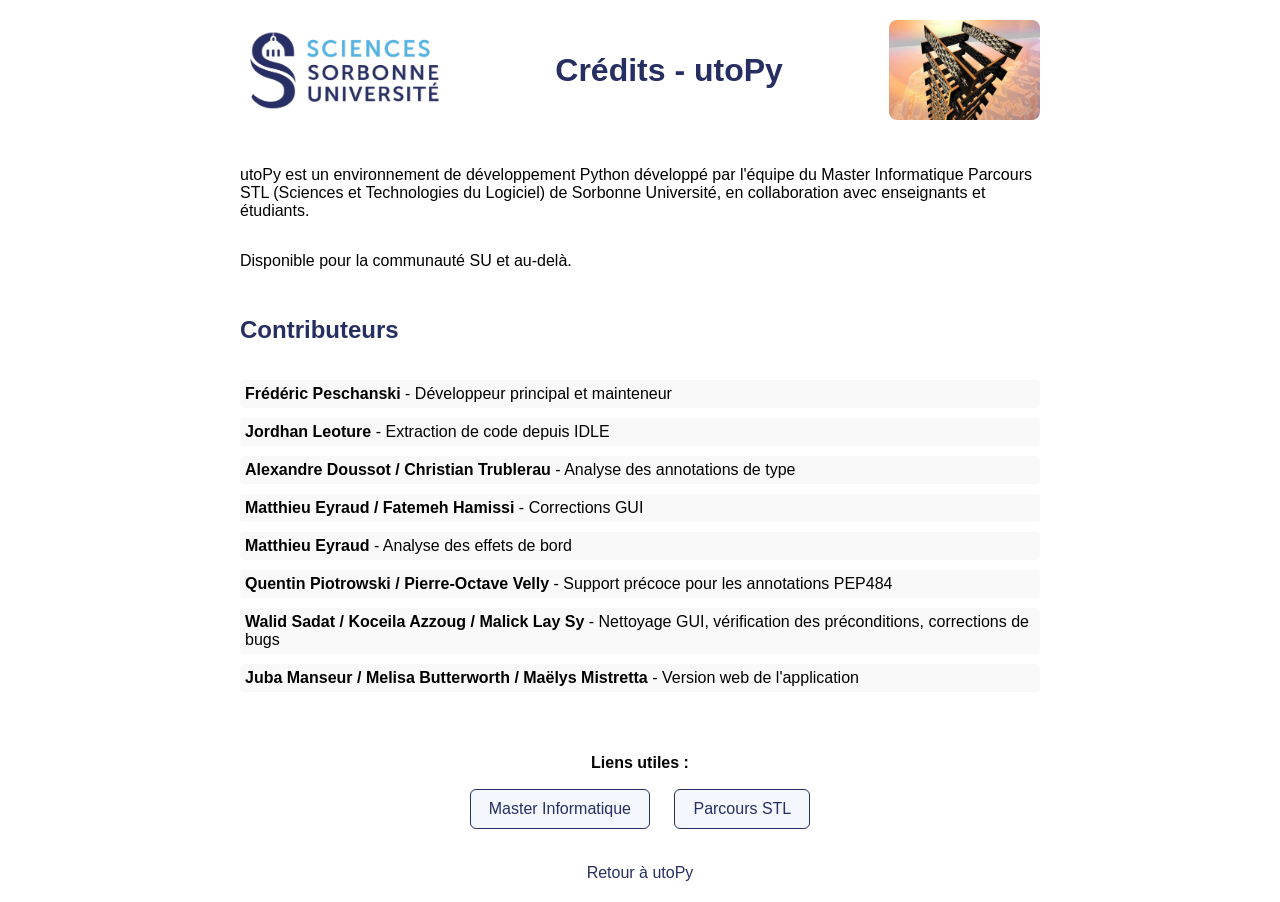
<file: credits.html>
<!DOCTYPE html>
<html xmlns="http://www.w3.org/1999/xhtml" xml:lang="fr" lang="fr">
    <head>
        <meta charset="UTF-8"/>
        <meta name="viewport" content="width=device-width, initial-scale=1.0">
        <title>Crédits - utoPy</title>
        <link rel="stylesheet" href="style/layout.css">
        <link rel="stylesheet" href="style/header.css">
        <style>
            html, body {
                height: auto;
                overflow: auto;
            }
            body {
                font-family: Arial, sans-serif;
                margin: 20px;
                padding: 20px;
                max-width: 800px;
                margin: 0 auto;
            }
            .header-credits {
                display: flex;
                align-items: center;
                justify-content: space-between;
                margin-bottom: 30px;
                flex-wrap: wrap;
            }
            .logo-su {
                height: 80px;
            }
            .illustration {
                height: 100px;
                border-radius: 8px;
            }
            h1 {
                color: #272e62;
                text-align: center;
                flex: 1;
                margin: 0 20px;
            }
            h2 {
                color: #272e62;
                margin-top: 30px;
            }
            ul {
                list-style-type: none;
                padding: 0;
            }
            li {
                margin-bottom: 10px;
                padding: 5px;
                background-color: #f9f9f9;
                border-radius: 4px;
            }
            a {
                color: #272e62;
                text-decoration: none;
            }
            a:hover {
                text-decoration: underline;
            }
            .useful-links {
                margin-top: 20px;
                text-align: center;
            }
            .useful-links p {
                margin-bottom: 12px;
                font-weight: bold;
            }
            .useful-link {
                display: inline-block;
                margin: 5px 10px;
                padding: 10px 18px;
                border: 1px solid #272e62;
                border-radius: 6px;
                background-color: #f5f7ff;
                color: #272e62;
            }
            .useful-link:hover {
                background-color: #e8ecff;
            }
            .back-link {
                text-align: center;
                margin-top: 30px;
            }
        </style>
    </head>
    <body>
        <div class="header-credits">
            <img src="images/sorbonne-universite-sciences-logo_no-bg.png" alt="Sorbonne Université" class="logo-su">
            <h1>Crédits - utoPy</h1>
            <img src="images/Illustration_master_informatique_parcours_STL.jpg" alt="Master Informatique Parcours STL" class="illustration">
        </div>
        <p>utoPy est un environnement de développement Python développé par l'équipe du Master Informatique Parcours STL (Sciences et Technologies du Logiciel) de Sorbonne Université, en collaboration avec enseignants et étudiants.</p>
        <p>Disponible pour la communauté SU et au-delà.</p>
        <h2>Contributeurs</h2>
        <ul>
            <li><strong>Frédéric Peschanski</strong> - Développeur principal et mainteneur</li>
            <li><strong>Jordhan Leoture</strong> - Extraction de code depuis IDLE</li>
            <li><strong>Alexandre Doussot / Christian Trublerau</strong> - Analyse des annotations de type</li>
            <li><strong>Matthieu Eyraud / Fatemeh Hamissi</strong> - Corrections GUI</li>
            <li><strong>Matthieu Eyraud</strong> - Analyse des effets de bord</li>
            <li><strong>Quentin Piotrowski / Pierre-Octave Velly</strong> - Support précoce pour les annotations PEP484</li>
            <li><strong>Walid Sadat / Koceila Azzoug / Malick Lay Sy</strong> - Nettoyage GUI, vérification des préconditions, corrections de bugs</li>
            <li><strong>Juba Manseur / Melisa Butterworth / Maëlys Mistretta </strong> - Version web de l'application</li>
        </ul>
        <div class="useful-links">
            <p>Liens utiles :</p>
            <a class="useful-link" href="https://sciences.sorbonne-universite.fr/formation-sciences/offre-de-formation/masters/master-informatique" target="_blank" rel="noopener">Master Informatique</a>
            <a class="useful-link" href="https://sciences.sorbonne-universite.fr/formation-sciences/masters/master-informatique/parcours-stl" target="_blank" rel="noopener">Parcours STL</a>
        </div>
        <div class="back-link">
            <a href="index.html">Retour à utoPy</a>
        </div>
    </body>
</html>
</file>
<file: style/layout.css>
html, body {
    height: 100%;
    margin: 0;
    overflow: hidden; 
}

body {
    display: flex;
    flex-direction: column;
    background-color: white;
    font-family: fantasy;
}

main {
    flex: 1;
    display: flex;
    flex-direction: column;
    background-color: #1e1e1e;
    min-height: 0; 
}

header, #status-bar {
    flex-shrink: 0;
}

#resizer {
    height: 6px;
    background-color: #ddd;
    cursor: row-resize;
    border-top: 1px solid #bbb;
    border-bottom: 1px solid #bbb;
    transition: background-color 0.2s;
    flex-shrink: 0;
}

#resizer:hover {
    background-color: #59b0e0;
}

#guide-overlay {
    position: fixed;
    inset: 0;
    display: none;
    pointer-events: none;
    z-index: 9999;
}

#guide-overlay.active {
    display: block;
}

#guide-overlay .guide-backdrop {
    position: absolute;
    inset: 0;
    background: rgba(0, 0, 0, 0.2);
    pointer-events: none;
}

#guide-overlay .guide-panel {
    position: absolute;
    top: 90px;
    right: 20px;
    width: min(420px, calc(100% - 40px));
    background: #ffffff;
    border-radius: 16px;
    padding: 20px;
    box-shadow: 0 24px 60px rgba(0, 0, 0, 0.35);
    color: #222222;
    pointer-events: auto;
    z-index: 10000;
}

#guide-overlay .guide-panel h2 {
    margin: 0 0 12px;
    font-size: 1.2rem;
}

#guide-overlay .guide-panel p {
    margin: 0 0 12px;
    line-height: 1.5;
}

#guide-overlay .guide-panel pre {
    margin: 0 0 14px;
    padding: 12px;
    background: #f5f5f5;
    border-radius: 10px;
    overflow-x: auto;
    font-size: 0.95rem;
    white-space: pre-wrap;
    word-break: break-word;
}

#guide-overlay .guide-actions {
    display: flex;
    flex-wrap: wrap;
    gap: 10px;
    justify-content: flex-end;
}

#guide-overlay .guide-actions button {
    border: none;
    background-color: #272e62;
    color: white;
    padding: 8px 14px;
    border-radius: 8px;
    cursor: pointer;
    transition: background-color 0.2s ease, transform 0.2s ease;
}

#guide-overlay .guide-actions button:hover {
    background-color: #3b4a9d;
    transform: translateY(-1px);
}

#guide-overlay .guide-actions button:disabled {
    opacity: 0.45;
    cursor: default;
    transform: none;
}

.guide-highlight {
    position: relative;
    z-index: 1001 !important;
    box-shadow: 0 0 0 8px rgba(255, 241, 118, 1), 0 0 20px rgba(255, 241, 118, 0.8);
    border-radius: 12px;
}

.guide-highlight.guide-pulse {
    animation: guidePulse 1.2s infinite ease-in-out;
}

@keyframes guidePulse {
    0%, 100% {
        box-shadow: 0 0 0 8px rgba(255, 241, 118, 0.6), 0 0 20px rgba(255, 241, 118, 0.8);
    }
    50% {
        box-shadow: 0 0 0 16px rgba(255, 241, 118, 0.2), 0 0 30px rgba(255, 241, 118, 0.6);
    }
}

#console-container {
    height: 150px; 
    min-height: 50px;
    max-height: 80vh;
}
</file>
<file: style/header.css>
header {
    display: flex;
    justify-content: space-between;
    align-items: center;
    padding: 10px 20px;
}

div.buttons {
    background-color: rgba(39, 46, 98); 
    padding: 10px 20px;
    display: flex;
    gap: 15px;
    border-radius: 8px;
}

div.buttons img {
    cursor: pointer;
    transition: transform 0.2s ease, box-shadow 0.2s ease;
}

div.buttons img:hover {
    box-shadow: 0px 0px 8px 2px rgba(22, 27, 69, 0.849);
    transform: scale(1.2);
}

div.buttons img#guide-btn {
    height: 48px;
    width: auto;
}

div.buttons button#guide-btn {
    border: none;
    background-color: #ffd166;
    color: #1b1b1b;
    font-weight: bold;
    padding: 8px 16px;
    border-radius: 8px;
    cursor: pointer;
    transition: transform 0.2s ease, box-shadow 0.2s ease, background-color 0.2s ease;
}

div.buttons button#guide-btn:hover {
    background-color: #ffb703;
    box-shadow: 0px 0px 10px 2px rgba(255, 209, 102, 0.8);
    transform: scale(1.05);
}

.logos {
    display: flex;
    align-items: center;
    gap: 20px;
}

.logo-stl {
    display: flex;
    flex-direction: column;
    align-items: center;
    font-weight: bold;
    color: #272e62;
    font-size: 18px;
}

.small-logo {
    height: 40px;
    width: auto;
    border-radius: 4px;
}

.logo-stl a {
    font-size: 12px;
    color: #272e62;
    text-decoration: none;
    margin-top: 5px;
}

.logo-stl a:hover {
    text-decoration: underline;
}

.logo-univ img {
    height: 60px;
    width: auto;
}
</file>
